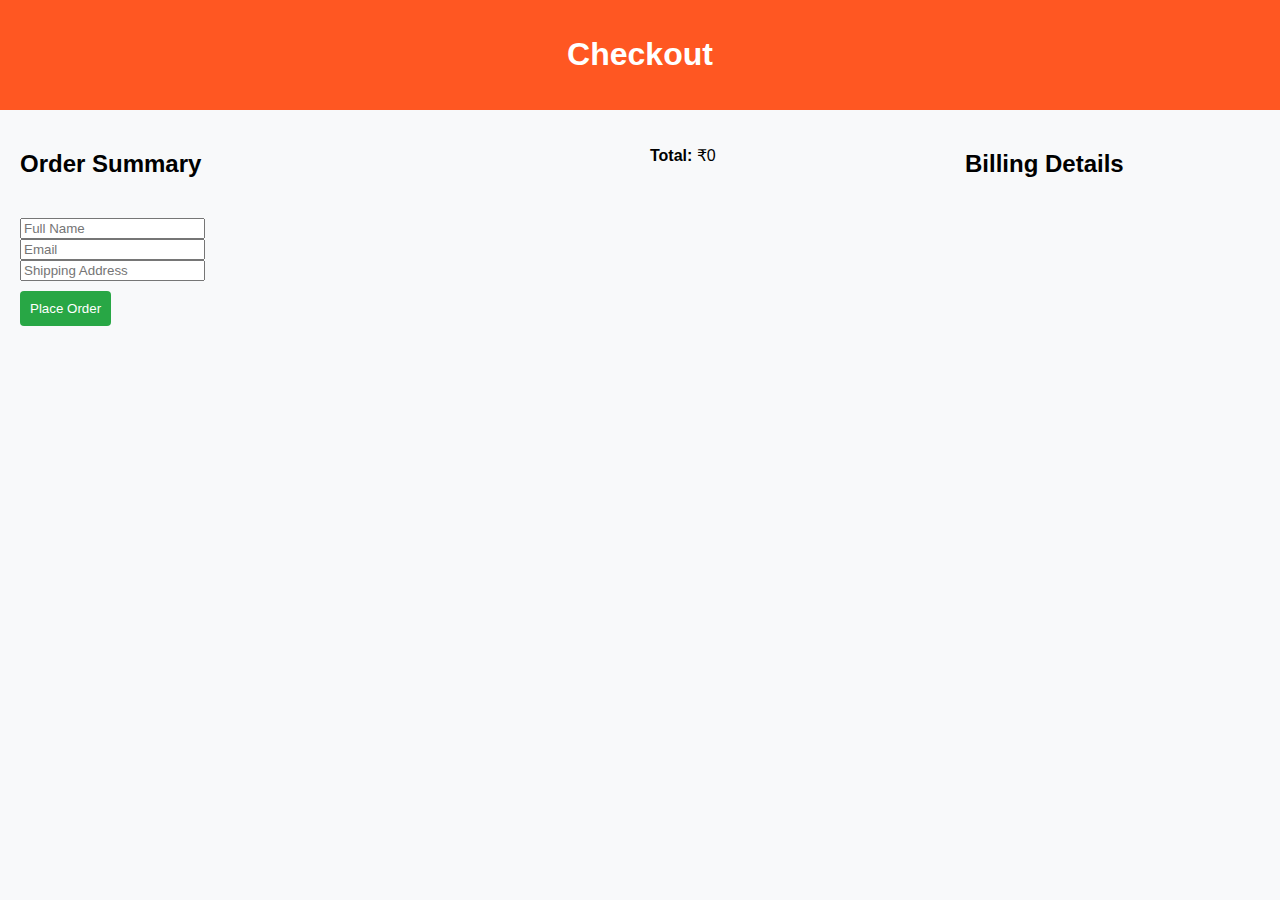
<file: brainwave 2 task/checkout.html>
<!DOCTYPE html>
<html lang="en">
<head>
    <meta charset="UTF-8">
    <meta name="viewport" content="width=device-width, initial-scale=1.0">
    <title>Checkout - India Mart</title>
    <link rel="stylesheet" href="styles.css">
</head>
<body>
    <header>
        <h1>Checkout</h1>
    </header>

    <main>
        <h2>Order Summary</h2>
        <ul id="order-items"></ul>
        <p><strong>Total:</strong> <span id="order-total">₹0</span></p>

        <h2>Billing Details</h2>
        <form id="checkout-form">
            <input type="text" placeholder="Full Name" required><br>
            <input type="email" placeholder="Email" required><br>
            <input type="text" placeholder="Shipping Address" required><br>
            <button type="submit">Place Order</button>
        </form>

        <div id="success-message" style="display:none; color: green; font-weight: bold; margin-top: 20px;">
            ✅ Your order has been placed successfully!
        </div>
    </main>

    <script>
        let cart = JSON.parse(localStorage.getItem("cart")) || [];
        let total = cart.reduce((sum, item) => sum + item.price, 0);

        document.getElementById("order-total").innerText = `₹${total}`;
        document.getElementById("order-items").innerHTML = cart.map(item => `<li>${item.name} - ₹${item.price}</li>`).join('');

        document.getElementById("checkout-form").addEventListener("submit", function (e) {
            e.preventDefault();
            // Clear cart and show confirmation
            localStorage.removeItem("cart");
            document.getElementById("checkout-form").style.display = "none";
            document.getElementById("success-message").style.display = "block";
        });
    </script>
</body>
</html>
</file>
<file: brainwave 2 task/styles.css>
body {
    font-family: Arial, sans-serif;
    background-color: #f8f9fa;
    margin: 0;
    padding: 0;
}

header {
    background-color: #ff5722;
    color: white;
    padding: 15px;
    display: flex;
    flex-direction: column;
    align-items: center;
}

.banner-image {
    width: 100%;
    height: auto;
    display: block;
    margin-bottom: 10px;
    border-radius: 8px;
}

.cart {
    font-size: 20px;
    cursor: pointer;
    margin-top: 10px;
}

.currency-switch {
    margin: 10px 0;
}

main {
    display: grid;
    grid-template-columns: repeat(auto-fit, minmax(250px, 1fr));
    gap: 20px;
    padding: 20px;
}

.product {
    background: white;
    padding: 15px;
    border-radius: 8px;
    box-shadow: 0 0 5px gray;
    text-align: center;
}

.product img {
    width: 100%;
    max-height: 200px;
    object-fit: cover;
}

button {
    background-color: #28a745;
    color: white;
    border: none;
    padding: 10px;
    cursor: pointer;
    margin-top: 10px;
    border-radius: 4px;
}

button:hover {
    background-color: #218838;
}

.modal {
    display: none;
    position: fixed;
    z-index: 10;
    left: 0;
    top: 0;
    width: 100%;
    height: 100%;
    overflow: auto;
    background-color: rgba(0, 0, 0, 0.6);
}

.modal-content {
    background-color: #fff;
    margin: 10% auto;
    padding: 20px;
    width: 90%;
    max-width: 500px;
    border-radius: 10px;
}

.close {
    float: right;
    font-size: 24px;
    cursor: pointer;
}
</file>
